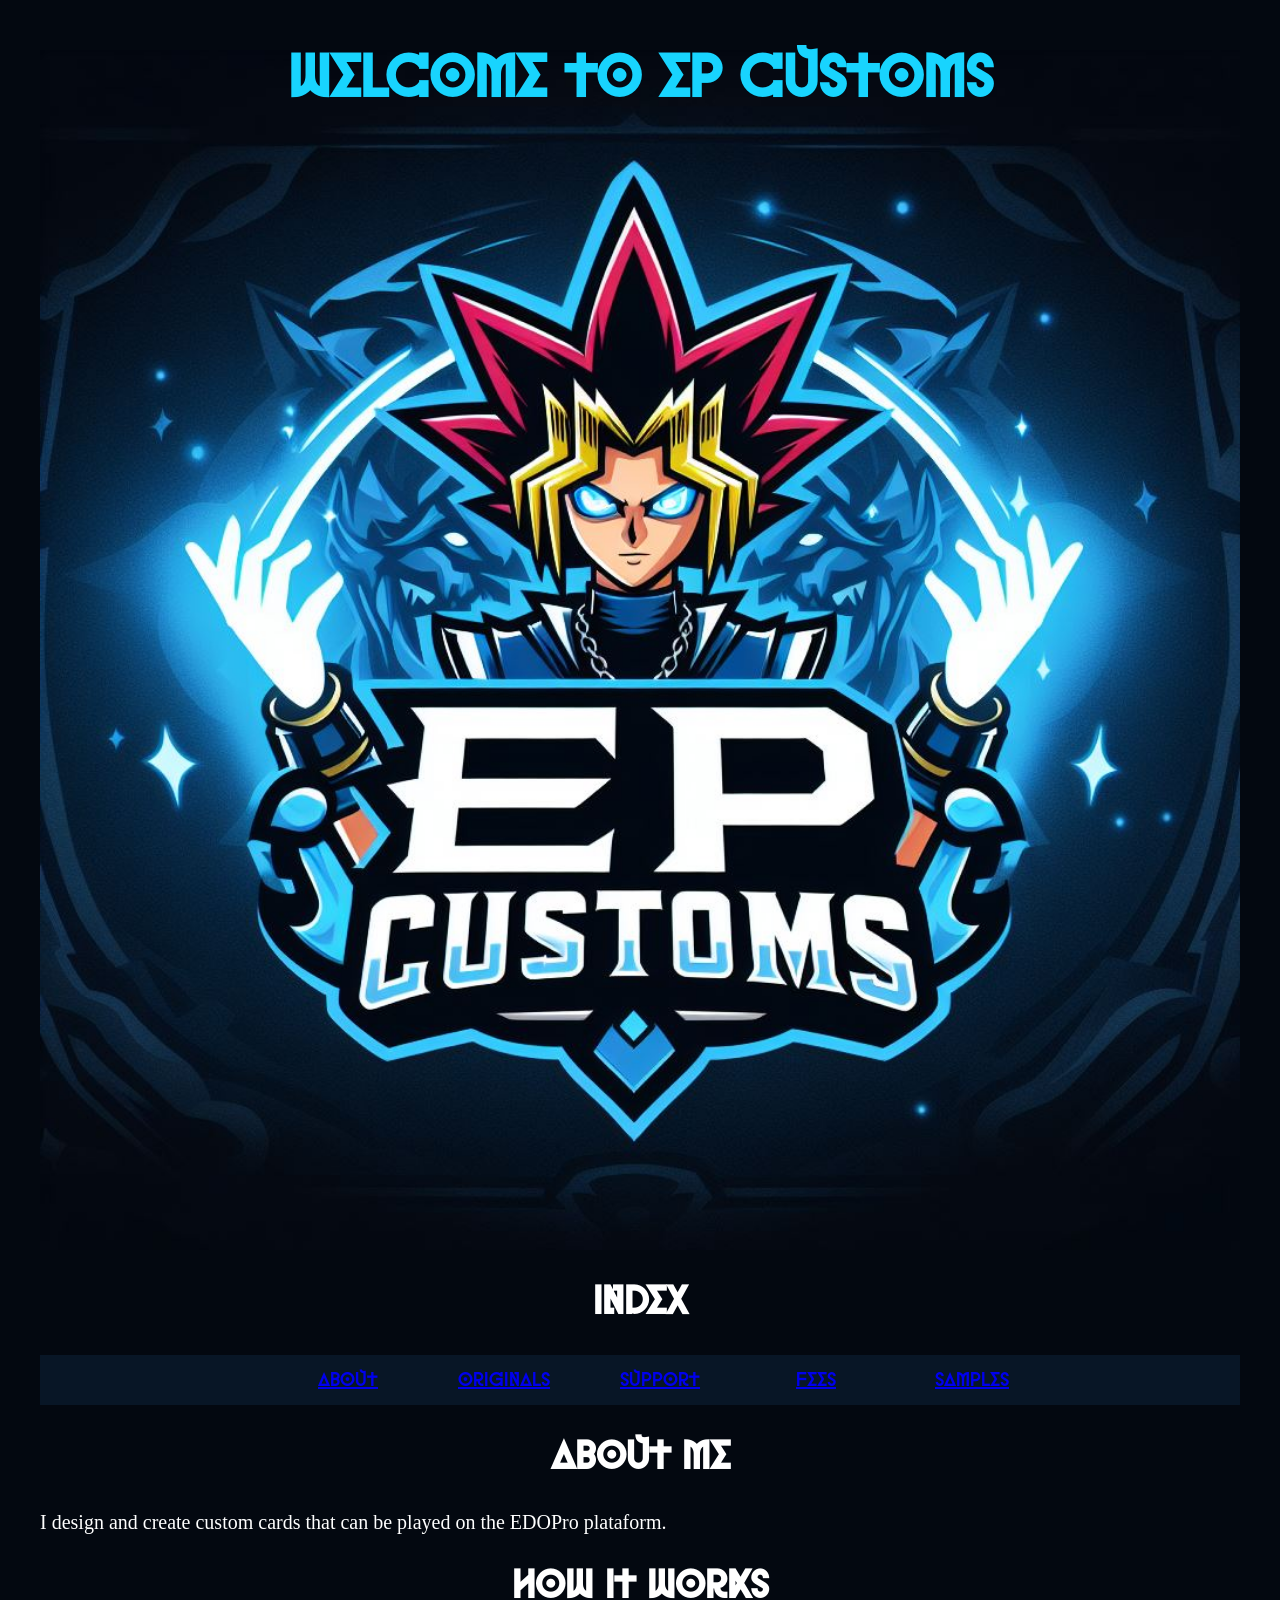
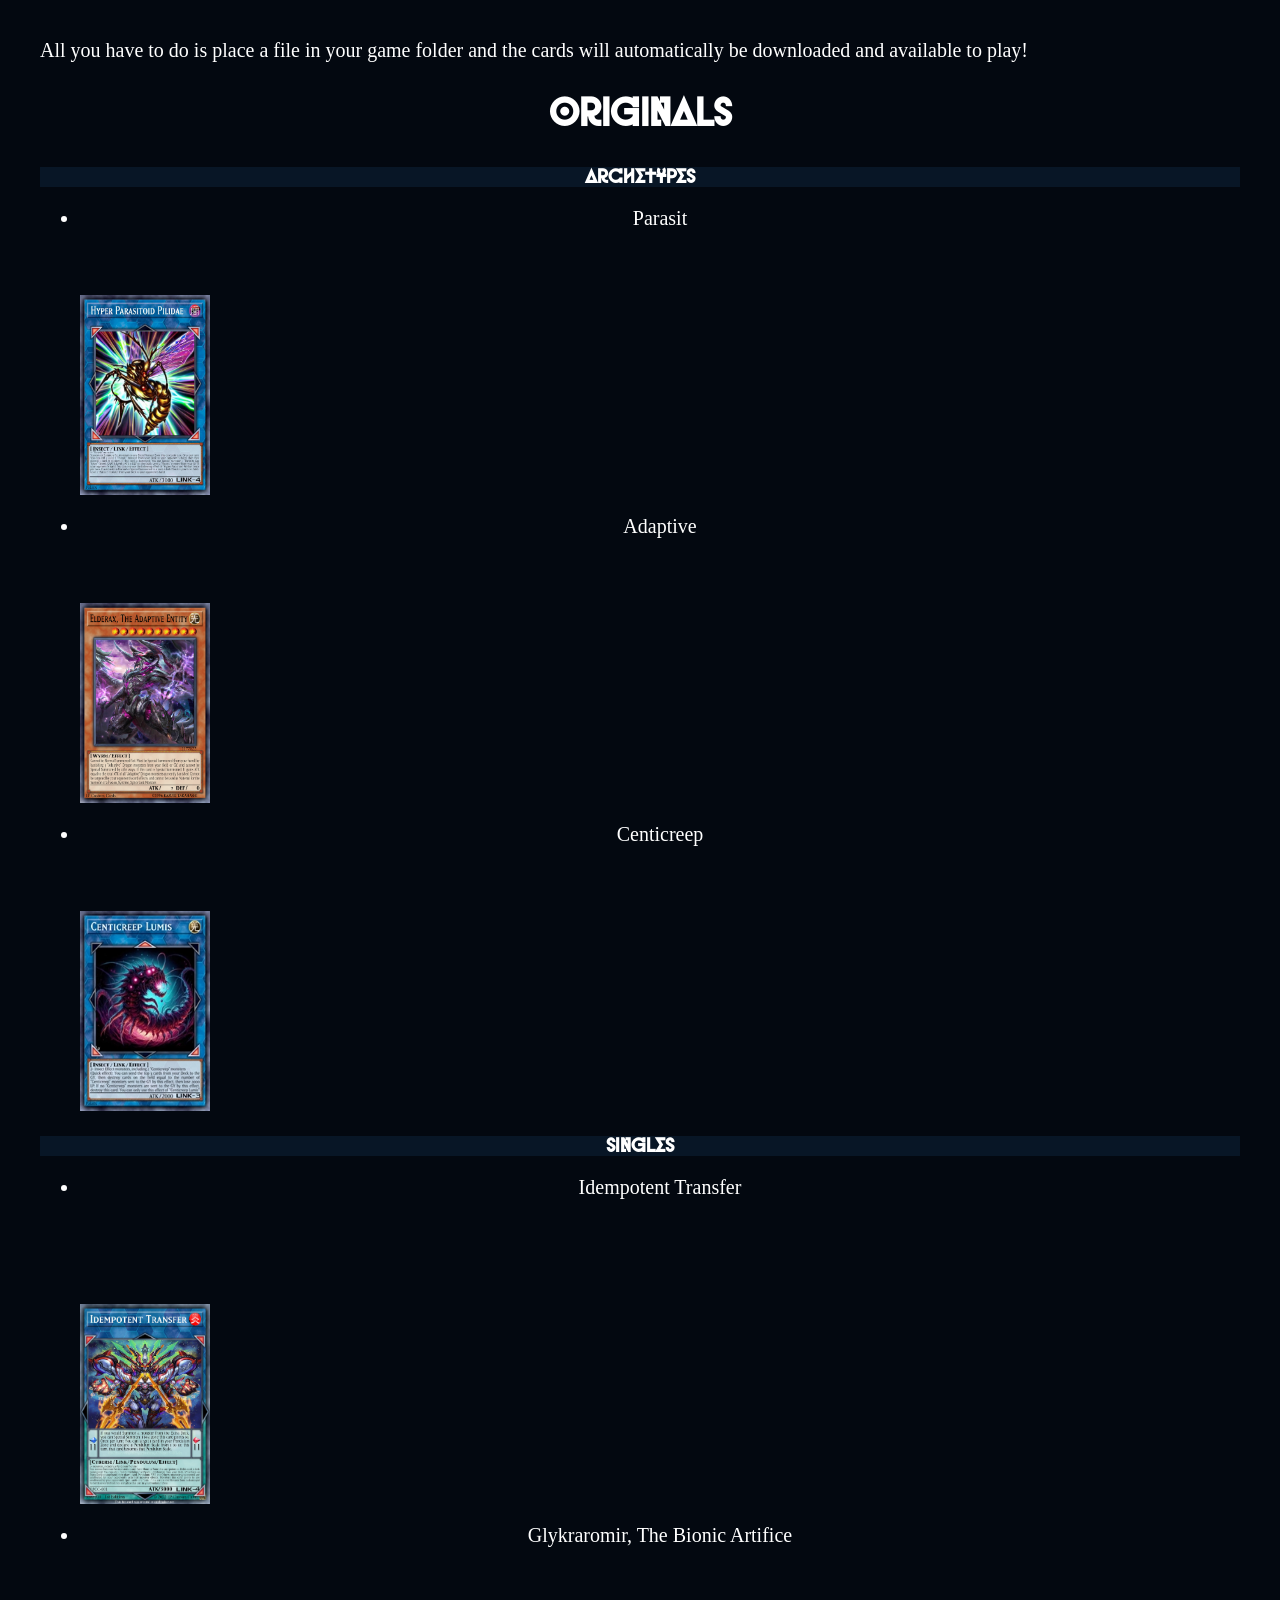
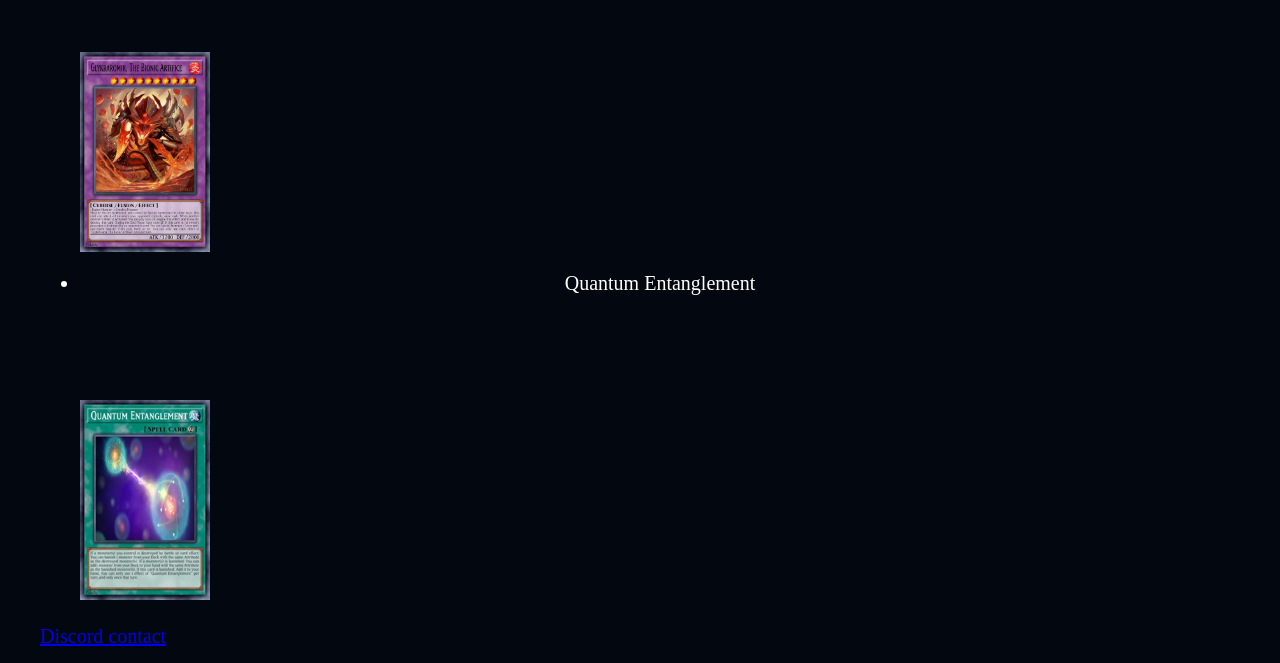
<file: ep-customs.html>
<!DOCTYPE html>
<html>
<head>
	<meta charset="UTF-8">
    <meta http-equiv="X-UA-Compatible" content="IE=edge">
    <meta name="viewport" content="width=device-width, initial-scale=1.0">
	<title> EP Customs - Main Page</title>
	<link href='./resources/css/style.css' rel='stylesheet'>
</head>
<body>
	<header>
		<section id="banner">
			<h1> Welcome to EP Customs</h1>
		</section>
		<section id="index">
		<h2> Index</h2>
			<ol>
				<li><a href="#abt"> About</a></li>
				<li><a href="#og"> Originals</a></li>
				<li><a href="#supp"> Support</a></li>
				<li><a href="#fee"> Fees</a></li>
				<li><a href="#sample"> Samples</a></li>
			</ol>
		</section>
	</header>
	<main>
	<section id="abt">
		<h2> About me</h2>
		<p> I design and create custom cards that can be played on the EDOPro plataform.</p>
		<h2> How it works</h2>
		<p> All you have to do is place a file in your game folder and the cards will automatically be downloaded and available to play!</p>
	</section>
	<section id="og">
    <h2> Originals</h2>
		<h3> Archetypes</h3>
		<ul>
			<li> Parasit</li>
				<img src="./resources/pics/452000016.jpg" height="200" width="130"/>
			<li> Adaptive</li>
				<img src="./resources/pics/1177022.png" height="200" width="130"/>
			<li> Centicreep</li>
				<img src="./resources/pics/123123016.jpg" height="200" width="130"/>
		</ul>
		<h3> Singles</h3>
		<ul id="singles">
			<li> Idempotent Transfer</li>
				<img src="./resources/pics/3385200.png" height="200" width="130" alt=""/>
			<li> Glykraromir, The Bionic Artifice</li>
				<img src="./resources/pics/25874194.png" height="200" width="130" alt=""/>
			<li> Quantum Entanglement</li>
				<img src="./resources/pics/3349719.jpg" height="200" width="130" alt=""/>
		</ul>
	</section>
	</main>
	<footer>
		<a href="https://discord.com/users/Palafx#2907" target="_blank"> Discord contact</a>
	</footer>
</body>
</html>
</file>
<file: resources/css/style.css>
@font-face {
  font-family: 'Horus';
  src: url('../fonts/HORUS NEW.otf') format('opentype'),
       url('../fonts/HORUS-NEW.ttf') format('truetype');
}
body { 
	font-family: Georgia; 
	font-size: 20px;
	width: 1200px;
	margin: 15px auto;
	background-color: #030810;
	color: white;
}
h1 { 
	font-family: Horus;
	font-size: 60px;
	text-align: center;
	color: #18D4FE;	
}
h2 { 
	font-family: Horus;
	font-size: 40px;
	text-align: center;	
}
h3 { 
	font-family: Horus;
	font-size: 20px;
	background-color: #081626;
	text-align: center;
}
#banner {
	background-image: url("../pics/ep.jpg");
	background-size: cover;
	background-position: top center;
	height: 1200px;
	width: 100%;
	position: relative;
}

/*INDEX*/
#index li{
	
	width: 150px;
	display: inline-block;
}
header { 
	font-family: Horus; 
	font-size: 20px;
	margin: 15px auto;

}
ul li{
	margin: 15px auto;
	text-align: center;
	border: none;
}
ol, ol li{
	margin: 15px auto;
	text-align: center;
	background-color: #081626;
}

/* OG*/
.cards li {
	display: inline-block;
	width: 140px;
	position: absolute;
	box-sizing: border-box;
}
.cards img{
	display: inline-block;
	width: 130px;
	border: none;
	box-sizing: border-box;
	margin: 50px;
}
#og img{
	margin: 50px 0 0 0;	
}
#singles img{
	margin: 90px 0 0 0;	
}
</file>
